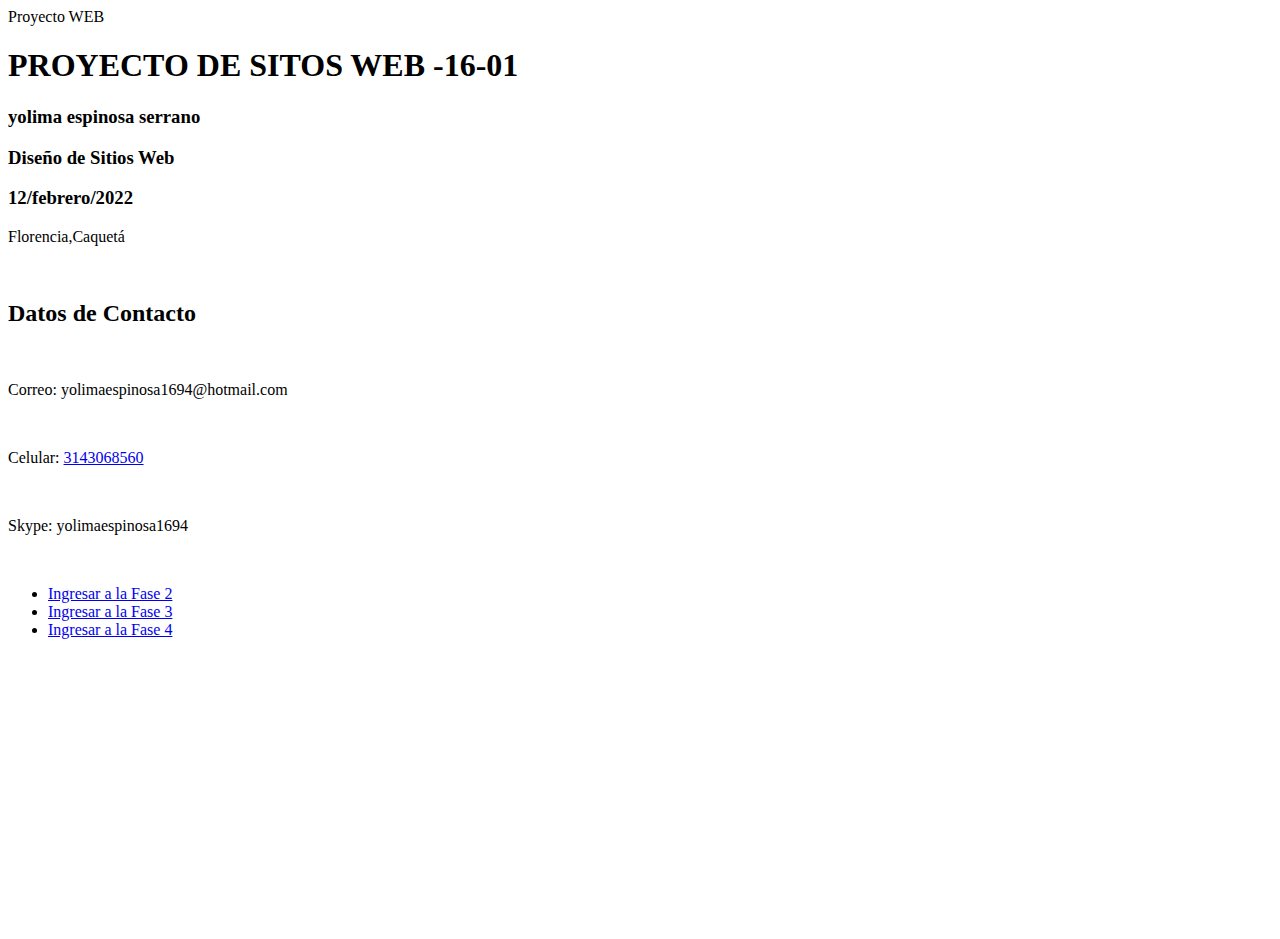
<file: index.html>
<! DOCTYPE html>
<html>

<cabeza>
    <meta charset="utf-8">
    <meta name="viewport" content="width=device-width, initial-scale=1, shrink-to-fit=no">
    <título>Proyecto WEB</title>
    <meta nombre="descripción"
        content="Informacion basica sobre que son los Flex Box y que son las listas y encales en HTML" />
    <meta name="keywords" content="Flex Box, HTML, Enlaces,Listas" />
</cabeza>

<cuerpo>
    <div style="height: 100%; width: 100%; font-family: Georgia, 'Times New Roman', Times, serif;">
        <h1>PROYECTO DE SITOS WEB -16-01 </h1>
        <h3>yolima espinosa serrano</h3>
        <h3>Diseño de Sitios Web</h3>
        <h3>12/febrero/2022</h3>
        <p>Florencia,Caquetá</p>
        <br>
        <h2>Datos de Contacto</h2>
        <br>
            <p>Correo: yolimaespinosa1694@hotmail.com</p>
        <br>

        <p>Celular: <a rel="stylesheet" href="https://wa.me/573143068560" target="_blank">3143068560</a></p>


        <br>
        <p>Skype: yolimaespinosa1694</p>
        <br>
        <ul>
            <li>
                <a href=".. /Fase2/design.html">Ingresar a la Fase 2 <a>
            </li>
            <li>
                <a href=".. /Fase3/index.html">Ingresar a la Fase 3 <a>
            </li>
            <li>
                <a href=".. /Fase4/index.html">Ingresar a la Fase 4 <a>
            </li>
        </ul>
    </div>
</cuerpo>

</html>
</file>
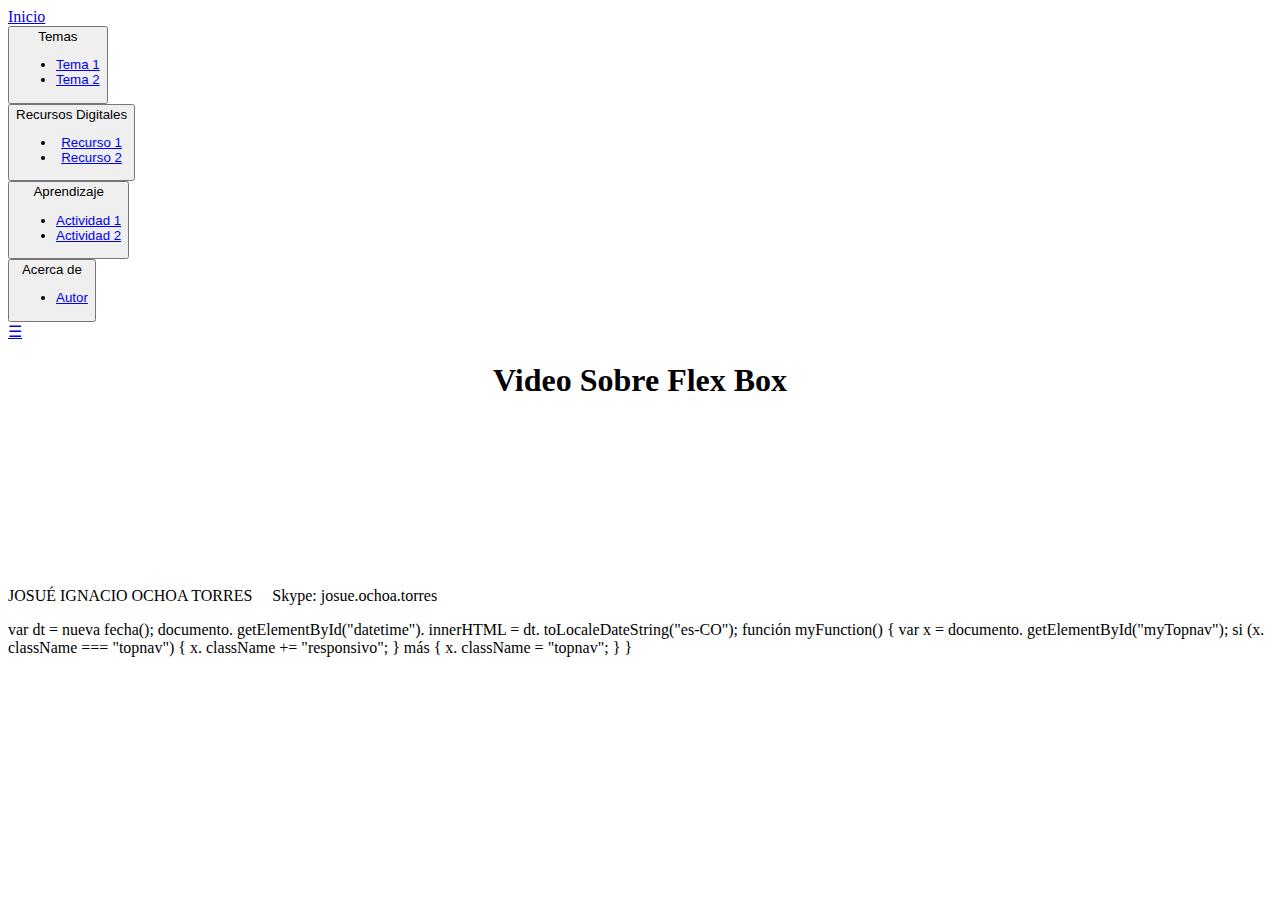
<file: formrecurso1.html>
<html>

<cabeza>
    <meta charset="utf-8" />
    <meta name="viewport" content="width=device-width, initial-scale=1, shrink-to-fit=no" />
    <title>Proyecto de sitio Web 2022 -16-01</title>
    <link rel="hoja de estilos" href="estilos.css">
</cabeza>

<cuerpo>
    <!--Navbar desplegable-->
    <div style="altura: 100vh; ancho: 100%; pantalla: flex; flex-dirección: columna;">
        <div class="topnav" id="myTopnav">
            <a href="índice.html">Inicio</a>
            <div class="menú desplegable">
                <button class="dropbtn">Temas
                    <i class="fa fa-caret-down"></i>
                </botón>
                <div class="contenido desplegable">
                    <ul>
                        <li><a href="formTema1.html">Tema 1</a></li>
                        <li><a href="#">Tema 2</a></li>
                    </ul>
                </div>
            </div>
            <div class="menú desplegable">
                <button class="dropbtn">Recursos Digitales
                    <i class="fa fa-caret-down"></i>
                </botón>
                <div class="contenido desplegable">
                    <ul>
                        <li><a href="#">Recurso 1</a></li>
                        <li><a href="formrecurso2.html">Recurso 2</a></li>
                    </ul>
                </div>
            </div>
            <div class="menú desplegable">
                <button class="dropbtn">Aprendizaje
                    <i class="fa fa-caret-down"></i>
                </botón>
                <div class="contenido desplegable">
                    <ul>
                        <li><a href="#">Actividad 1</a></li>
                        <li><a href="#">Actividad 2</a></li>
                    </ul>
                </div>
            </div>
            <div class="menú desplegable">
                <button class="dropbtn">Acerca de
                    <i class="fa fa-caret-down"></i>
                </botón>
                <div class="contenido desplegable">
                    <ul>
                        <li><a href="form.html">Autor</a></li>
                    </ul>
                </div>
            </div>
            <a href="javascript:void(0);" class="icon" onclick="myFunction()">&#9776; </a>
        </div>

        <!--Contenido-->
        <div class="contenido">
            <div>
                <h1 style="text-align: center;" > Video Sobre Flex Box</h1>
            </div>
            <div style="display: flex; justify-content: center; align-items: center; flex: 1;">
                <iframe width="100%" height="100%" src="https://www.youtube.com/embed/7ALS1eqCufk"
                title="Reproductor de vídeo de YouTube" frameborder="0"
                allow="acelerómetro; reproducción automática; escritura del portapapeles; medios cifrados; giroscopio; imagen en imagen"
                allowfullscreen></iframe>
            </div>
            
        </div>
        <!--Footer-->
        <footer class="pie de página">
            <div style="display: inline-block; relleno: 5px;">
                <p>
 JOSUÉ IGNACIO OCHOA TORRES
                    &nbsp
                    &nbsp
                    Skype: josue.ochoa.torres
                    &nbsp
                    &nbsp
                    <span id="datetime"></span>
                </p>
                <guión>
                    var dt = nueva fecha();
                    documento. getElementById("datetime"). innerHTML = dt. toLocaleDateString("es-CO");

                    función myFunction() {
                        var x = documento. getElementById("myTopnav");
                        si (x. className === "topnav") {
                            x. className += "responsivo";
                        } más {
                            x. className = "topnav";
                        }
                    }

                </guión>
            </div>
        </pie de página>
    </div>
</cuerpo>

</html>
</file>
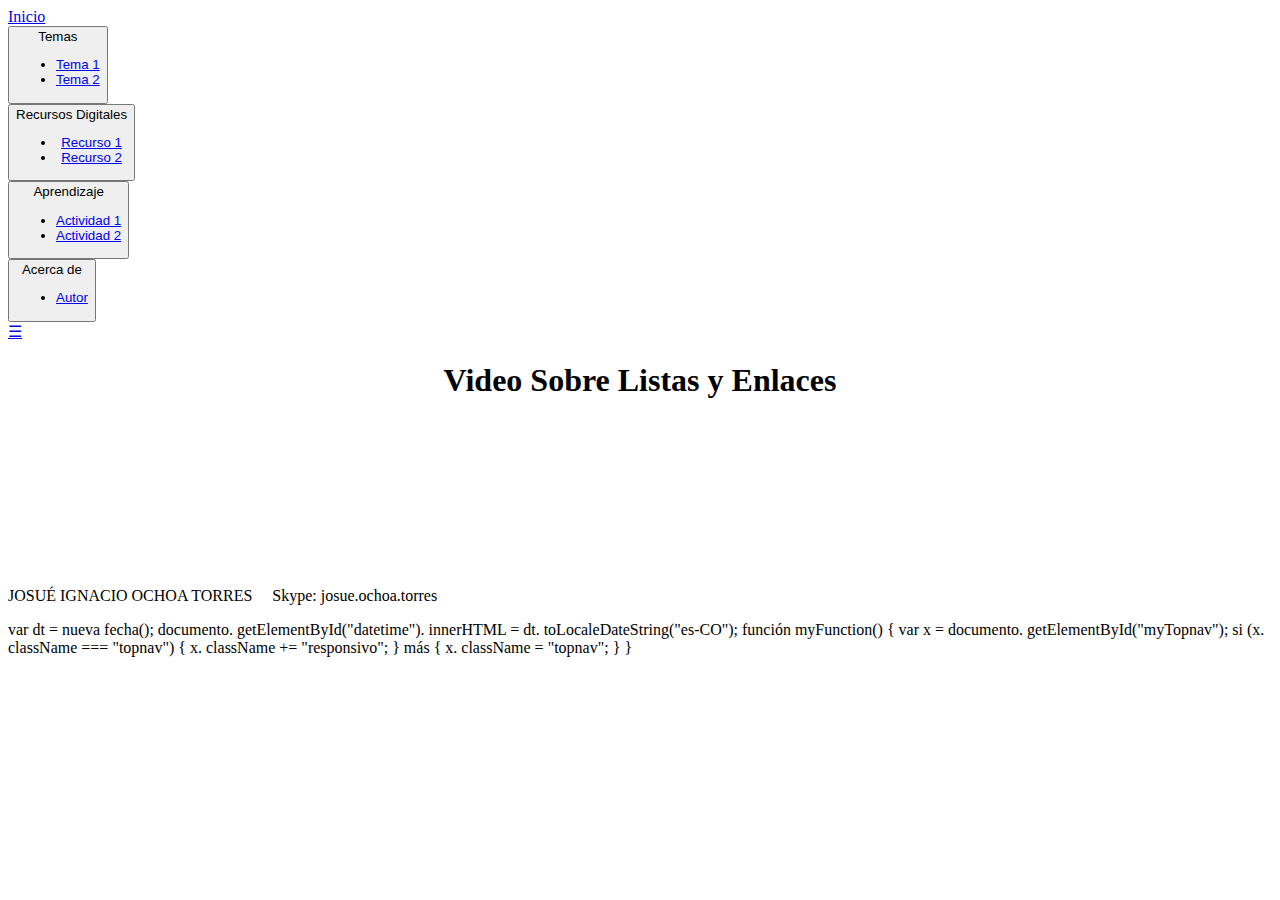
<file: formrecurso2.html>
<html>

<cabeza>
    <meta charset="utf-8" />
    <meta name="viewport" content="width=device-width, initial-scale=1, shrink-to-fit=no" />
    <title>Proyecto de sitio Web 2022 -16-01</title>
    <link rel="hoja de estilos" href="estilos.css">
</cabeza>

<cuerpo>
    <!--Navbar desplegable-->
    <div style="altura: 100vh; ancho: 100%; pantalla: flex; flex-dirección: columna;">
        <div class="topnav" id="myTopnav">
            <a href="índice.html">Inicio</a>
            <div class="menú desplegable">
                <button class="dropbtn">Temas
                    <i class="fa fa-caret-down"></i>
                </botón>
                <div class="contenido desplegable">
                    <ul>
                        <li><a href="formTema1.html">Tema 1</a></li>
                        <li><a href="#">Tema 2</a></li>
                    </ul>
                </div>
            </div>
            <div class="menú desplegable">
                <button class="dropbtn">Recursos Digitales
                    <i class="fa fa-caret-down"></i>
                </botón>
                <div class="contenido desplegable">
                    <ul>
                        <li><a href="formrecurso1.html">Recurso 1</a></li>
                        <li><a href="#">Recurso 2</a></li>
                    </ul>
                </div>
            </div>
            <div class="menú desplegable">
                <button class="dropbtn">Aprendizaje
                    <i class="fa fa-caret-down"></i>
                </botón>
                <div class="contenido desplegable">
                    <ul>
                        <li><a href="#">Actividad 1</a></li>
                        <li><a href="#">Actividad 2</a></li>
                    </ul>
                </div>
            </div>
            <div class="menú desplegable">
                <button class="dropbtn">Acerca de
                    <i class="fa fa-caret-down"></i>
                </botón>
                <div class="contenido desplegable">
                    <ul>
                        <li><a href="form.html">Autor</a></li>
                    </ul>
                </div>
            </div>
            <a href="javascript:void(0);" class="icon" onclick="myFunction()">&#9776; </a>
        </div>

        <!--Contenido-->
        <div class="contenido">
            <div>
                <h1 style="text-align: center;" > Video Sobre Listas y Enlaces</h1>
            </div>
            <div style="display: flex; justify-content: center; align-items: center; flex: 1;">
                <iframe width="100%" height="100%" src="https://www.youtube.com/embed/zZDZy9_1TrA"
                title="Reproductor de vídeo de YouTube" frameborder="0"
                allow="acelerómetro; reproducción automática; escritura del portapapeles; medios cifrados; giroscopio; imagen en imagen"
                allowfullscreen></iframe>
            </div>
           
        </div>
        <!--Footer-->
        <footer class="pie de página">
            <div style="display: inline-block; relleno: 5px;">
                <p>
 JOSUÉ IGNACIO OCHOA TORRES
                    &nbsp
                    &nbsp
                    Skype: josue.ochoa.torres
                    &nbsp
                    &nbsp
                    <span id="datetime"></span>
                </p>
                <guión>
                    var dt = nueva fecha();
                    documento. getElementById("datetime"). innerHTML = dt. toLocaleDateString("es-CO");

                    función myFunction() {
                        var x = documento. getElementById("myTopnav");
                        si (x. className === "topnav") {
                            x. className += "responsivo";
                        } más {
                            x. className = "topnav";
                        }
                    }

                </guión>
            </div>
        </pie de página>
    </div>
</cuerpo>

</html>
</file>
